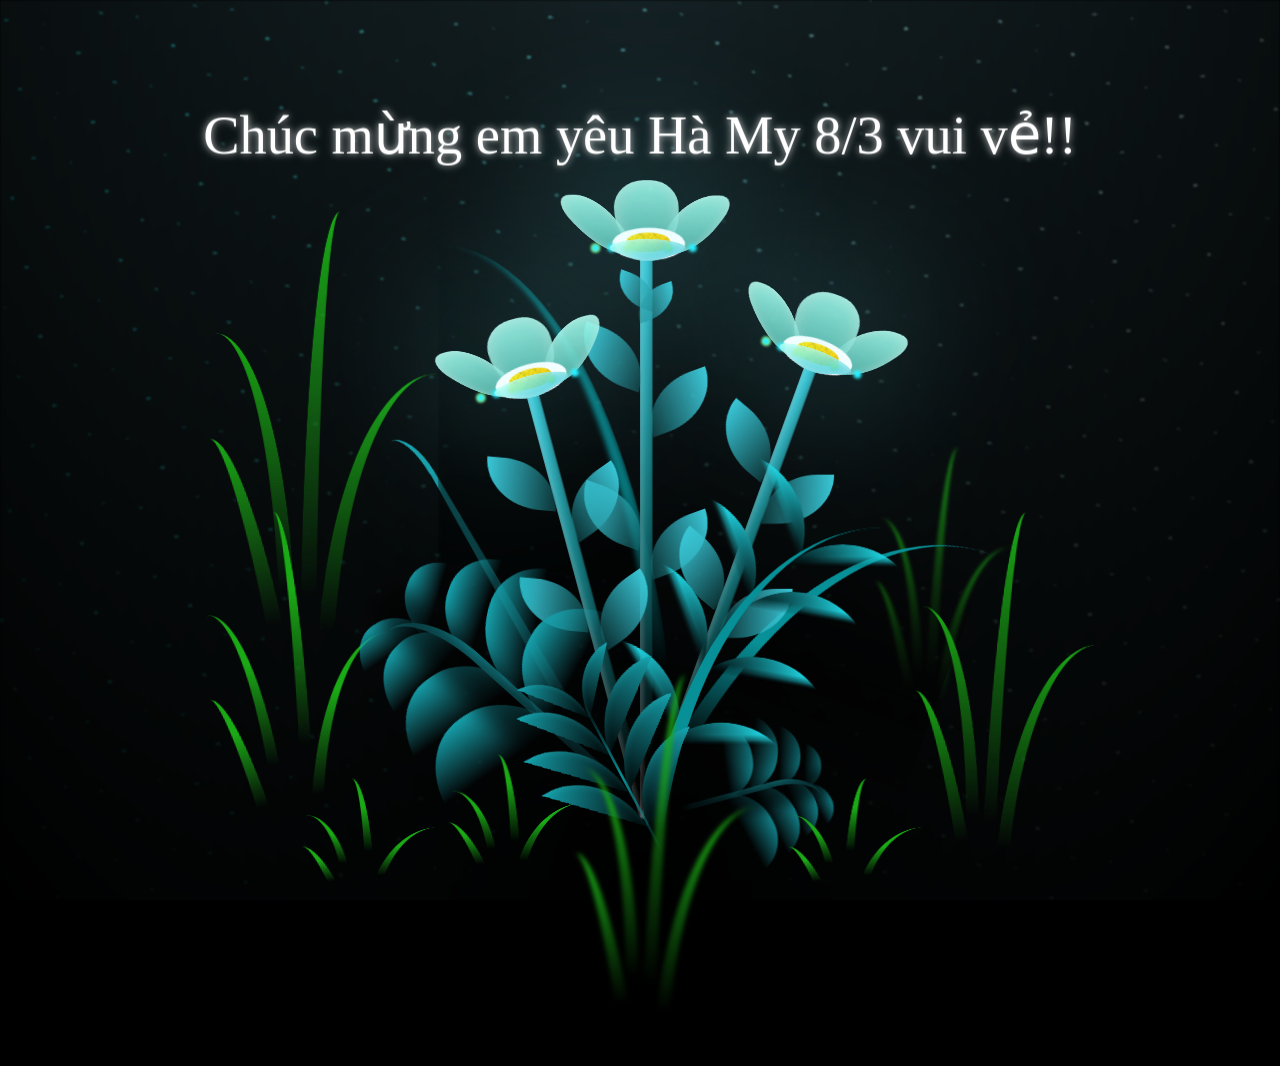
<file: index.html>
<!DOCTYPE html>
<html lang="en">

<head>
    <meta charset="UTF-8">
    <meta name="viewport" content="width=device-width, initial-scale=1.0">
    <link rel="preconnect" href="https://fonts.googleapis.com">
    <link rel="preconnect" href="https://fonts.gstatic.com" crossorigin>
    <link
        href="https://fonts.googleapis.com/css2?family=Cinzel:wght@400..900&family=DM+Serif+Display:ital@0;1&family=Dancing+Script:wght@400..700&family=Playfair+Display:ital,wght@0,400..900;1,400..900&family=Quicksand:wght@300..700&display=swap"
        >
    <title>Hà My Xinh Đẹp</title>
</head>
<script>
    
onload = () => {
    const c = setTimeout(() => {
        document.body.classList.remove("not-loaded");
        clearTimeout(c);
    }, 1000);
};

</script>
<style>
    

*,
*::after,
*::before {
  padding: 0;
  margin: 0;
  box-sizing: border-box;
}

:root {
  --dark-color: #000;
}

body {
  display: flex;
  align-items: flex-end;
  justify-content: center;
  min-height: 100vh;
  background-color: var(--dark-color);
  overflow: hidden;
  perspective: 1000px;
  font-family: "Quicksand", serif;
  font-optical-sizing: auto;
}

.text{
  font-size:  clamp(2rem, 30vw, 3.4rem);
  width: 100%;
  text-align: center;
  color: rgb(254, 254, 254);
  text-shadow: 0 0 6px rgba(255, 255, 255, 0.6), 
  0 0 12px rgba(255, 255, 255, 0.3);
  position: absolute;
  top: 15%;
  left: 50%;
  transform: translate(-50%, -50%);
  z-index: 1;
  opacity: 0;
  animation: fade-text 2s forwards, elegantGlow 2s infinite ease-in-out;
}

@keyframes elegantGlow {
  0%, 100% { text-shadow: 0 0 6px rgba(255, 255, 255, 0.6), 0 0 12px rgba(255, 255, 255, 0.207); }
  50% { text-shadow: 0 0 10px rgba(119, 44, 185, 0.599), 0 0 20px rgba(194, 8, 30, 0.663); }
}

@keyframes fade-text{
  50%{
    opacity: 0;
  }
  100%{
    opacity: 1;
  }
}

.night {
  position: fixed;
  left: 50%;
  top: 0;
  transform: translateX(-50%);
  width: 100%;
  height: 100%;
  filter: blur(0.1vmin);
  background-image: radial-gradient(ellipse at top, transparent 0%, var(--dark-color)), radial-gradient(ellipse at bottom, var(--dark-color), rgba(145, 233, 255, 0.2)), repeating-linear-gradient(220deg, black 0px, black 19px, transparent 19px, transparent 22px), repeating-linear-gradient(189deg, black 0px, black 19px, transparent 19px, transparent 22px), repeating-linear-gradient(148deg, black 0px, black 19px, transparent 19px, transparent 22px), linear-gradient(90deg, #00fffa, #f0f0f0);
}

.flowers {
  position: relative;
  transform: scale(0.9);
}


.flower {
  position: absolute;
  bottom: 10vmin;
  transform-origin: bottom center;
  z-index: 10;
  --fl-speed: 0.8s;
}
.flower--1 .flower__line__leaf--1 {
  animation: blooming-leaf-right var(--fl-speed) 1.6s backwards;
}
.flower--1 {
  animation: moving-flower-1 4s linear infinite;
}
.flower--1 .flower__line {
  height: 70vmin;
  animation-delay: 0.3s;
}


.flower--1 .flower__line__leaf--2 {
  animation: blooming-leaf-right var(--fl-speed) 1.4s backwards;
}
.flower--1 .flower__line__leaf--3 {
  animation: blooming-leaf-left var(--fl-speed) 1.2s backwards;
}
.flower--1 .flower__line__leaf--4 {
  animation: blooming-leaf-left var(--fl-speed) 1s backwards;
}
.flower--1 .flower__line__leaf--5 {
  animation: blooming-leaf-right var(--fl-speed) 1.8s backwards;
}
.flower--1 .flower__line__leaf--6 {
  animation: blooming-leaf-left var(--fl-speed) 2s backwards;
}
.flower--2 {
  left: 50%;
  transform: rotate(20deg);
  animation: moving-flower-2 4s linear infinite;
}
.flower--2 .flower__line {
  height: 60vmin;
  animation-delay: 0.6s;
}
.flower--2 .flower__line__leaf--1 {
  animation: blooming-leaf-right var(--fl-speed) 1.9s backwards;
}
.flower--2 .flower__line__leaf--2 {
  animation: blooming-leaf-right var(--fl-speed) 1.7s backwards;
}
.flower--2 .flower__line__leaf--3 {
  animation: blooming-leaf-left var(--fl-speed) 1.5s backwards;
}
.flower--2 .flower__line__leaf--4 {
  animation: blooming-leaf-left var(--fl-speed) 1.3s backwards;
}
.flower--3 {
  left: 50%;
  transform: rotate(-15deg);
  animation: moving-flower-3 4s linear infinite;
}
.flower--3 .flower__line {
  animation-delay: 0.9s;
}
.flower--3 .flower__line__leaf--1 {
  animation: blooming-leaf-right var(--fl-speed) 2.5s backwards;
}
.flower--3 .flower__line__leaf--2 {
  animation: blooming-leaf-right var(--fl-speed) 2.3s backwards;
}
.flower--3 .flower__line__leaf--3 {
  animation: blooming-leaf-left var(--fl-speed) 2.1s backwards;
}
.flower--3 .flower__line__leaf--4 {
  animation: blooming-leaf-left var(--fl-speed) 1.9s backwards;
}
.flower__leafs {
  position: relative;
  animation: blooming-flower 2s backwards;
}
.flower__leafs--1 {
  animation-delay: 1.1s;
}
.flower__leafs--2 {
  animation-delay: 1.4s;
}
.flower__leafs--3 {
  animation-delay: 1.7s;
}
.flower__leafs::after {
  content: "";
  position: absolute;
  left: 0;
  top: 0;
  transform: translate(-50%, -100%);
  width: 8vmin;
  height: 8vmin;
  background-color: #6bf0ff;
  filter: blur(10vmin);
}
.flower__leaf {
  position: absolute;
  bottom: 0;
  left: 50%;
  width: 8vmin;
  height: 11vmin;
  border-radius: 51% 49% 47% 53%/44% 45% 55% 69%;
  background-color: #a7ffee;
  background-image: linear-gradient(to top, #54b8aa, #a7ffee);
  transform-origin: bottom center;
  opacity: 0.9;
  box-shadow: inset 0 0 2vmin rgba(255, 255, 255, 0.5);
}
.flower__leaf--1 {
  transform: translate(-10%, 1%) rotateY(40deg) rotateX(-50deg);
}
.flower__leaf--2 {
  transform: translate(-50%, -4%) rotateX(40deg);
}
.flower__leaf--3 {
  transform: translate(-90%, 0%) rotateY(45deg) rotateX(50deg);
}
.flower__leaf--4 {
  width: 8vmin;
  height: 8vmin;
  transform-origin: bottom left;
  border-radius: 4vmin 10vmin 4vmin 4vmin;
  transform: translate(0%, 18%) rotateX(70deg) rotate(-43deg);
  background-image: linear-gradient(to top, #39c6d6, #a7ffee);
  z-index: 1;
  opacity: 0.8;
}
.flower__white-circle {
  position: absolute;
  left: -3.5vmin;
  top: -3vmin;
  width: 9vmin;
  height: 4vmin;
  border-radius: 50%;
  background-color: #fff;
}
.flower__white-circle::after {
  content: "";
  position: absolute;
  left: 50%;
  top: 45%;
  transform: translate(-50%, -50%);
  width: 60%;
  height: 60%;
  border-radius: inherit;
  background-image: repeating-linear-gradient(135deg, rgba(0, 0, 0, 0.03) 0px, rgba(0, 0, 0, 0.03) 1px, transparent 1px, transparent 12px), repeating-linear-gradient(45deg, rgba(0, 0, 0, 0.03) 0px, rgba(0, 0, 0, 0.03) 1px, transparent 1px, transparent 12px), repeating-linear-gradient(67.5deg, rgba(0, 0, 0, 0.03) 0px, rgba(0, 0, 0, 0.03) 1px, transparent 1px, transparent 12px), repeating-linear-gradient(135deg, rgba(0, 0, 0, 0.03) 0px, rgba(0, 0, 0, 0.03) 1px, transparent 1px, transparent 12px), repeating-linear-gradient(45deg, rgba(0, 0, 0, 0.03) 0px, rgba(0, 0, 0, 0.03) 1px, transparent 1px, transparent 12px), repeating-linear-gradient(112.5deg, rgba(0, 0, 0, 0.03) 0px, rgba(0, 0, 0, 0.03) 1px, transparent 1px, transparent 12px), repeating-linear-gradient(112.5deg, rgba(0, 0, 0, 0.03) 0px, rgba(0, 0, 0, 0.03) 1px, transparent 1px, transparent 12px), repeating-linear-gradient(45deg, rgba(0, 0, 0, 0.03) 0px, rgba(0, 0, 0, 0.03) 1px, transparent 1px, transparent 12px), repeating-linear-gradient(22.5deg, rgba(0, 0, 0, 0.03) 0px, rgba(0, 0, 0, 0.03) 1px, transparent 1px, transparent 12px), repeating-linear-gradient(45deg, rgba(0, 0, 0, 0.03) 0px, rgba(0, 0, 0, 0.03) 1px, transparent 1px, transparent 12px), repeating-linear-gradient(22.5deg, rgba(0, 0, 0, 0.03) 0px, rgba(0, 0, 0, 0.03) 1px, transparent 1px, transparent 12px), repeating-linear-gradient(135deg, rgba(0, 0, 0, 0.03) 0px, rgba(0, 0, 0, 0.03) 1px, transparent 1px, transparent 12px), repeating-linear-gradient(157.5deg, rgba(0, 0, 0, 0.03) 0px, rgba(0, 0, 0, 0.03) 1px, transparent 1px, transparent 12px), repeating-linear-gradient(67.5deg, rgba(0, 0, 0, 0.03) 0px, rgba(0, 0, 0, 0.03) 1px, transparent 1px, transparent 12px), repeating-linear-gradient(67.5deg, rgba(0, 0, 0, 0.03) 0px, rgba(0, 0, 0, 0.03) 1px, transparent 1px, transparent 12px), linear-gradient(90deg, #ffeb12, #ffce00);
}
.flower__line {
  height: 55vmin;
  width: 1.5vmin;
  background-image: linear-gradient(to left, rgba(0, 0, 0, 0.2), transparent, rgba(255, 255, 255, 0.2)), linear-gradient(to top, transparent 10%, #14757a, #39c6d6);
  box-shadow: inset 0 0 2px rgba(0, 0, 0, 0.5);
  animation: grow-flower-tree 4s backwards;
}
.flower__line__leaf {
  --w: 7vmin;
  --h: calc(var(--w) + 2vmin);
  position: absolute;
  top: 20%;
  left: 90%;
  width: var(--w);
  height: var(--h);
  border-top-right-radius: var(--h);
  border-bottom-left-radius: var(--h);
  background-image: linear-gradient(to top, rgba(20, 117, 122, 0.4), #39c6d6);
}
.flower__line__leaf--1 {
  transform: rotate(70deg) rotateY(30deg);
}
.flower__line__leaf--2 {
  top: 45%;
  transform: rotate(70deg) rotateY(30deg);
}
.flower__line__leaf--3, .flower__line__leaf--4, .flower__line__leaf--6 {
  border-top-right-radius: 0;
  border-bottom-left-radius: 0;
  border-top-left-radius: var(--h);
  border-bottom-right-radius: var(--h);
  left: -460%;
  top: 12%;
  transform: rotate(-70deg) rotateY(30deg);
}
.flower__line__leaf--4 {
  top: 40%;
}
.flower__line__leaf--5 {
  top: 0;
  transform-origin: left;
  transform: rotate(70deg) rotateY(30deg) scale(0.6);
}
.flower__line__leaf--6 {
  top: -2%;
  left: -450%;
  transform-origin: right;
  transform: rotate(-70deg) rotateY(30deg) scale(0.6);
}
.flower__light {
  position: absolute;
  bottom: 0vmin;
  width: 1vmin;
  height: 1vmin;
  background-color: #fffb00;
  border-radius: 50%;
  filter: blur(0.2vmin);
  animation: light-ans 4s linear infinite backwards;
}
.flower__light:nth-child(odd) {
  background-color: #23f0ff;
}
.flower__light--1 {
  left: -2vmin;
  animation-delay: 1s;
}
.flower__light--2 {
  left: 3vmin;
  animation-delay: 0.5s;
}
.flower__light--3 {
  left: -6vmin;
  animation-delay: 0.3s;
}
.flower__light--4 {
  left: 6vmin;
  animation-delay: 0.9s;
}
.flower__light--5 {
  left: -1vmin;
  animation-delay: 1.5s;
}
.flower__light--6 {
  left: -4vmin;
  animation-delay: 3s;
}
.flower__light--7 {
  left: 3vmin;
  animation-delay: 2s;
}
.flower__light--8 {
  left: -6vmin;
  animation-delay: 3.5s;
}
.flower__grass {
  --c: #159faa;
  --line-w: 1.5vmin;
  position: absolute;
  bottom: 12vmin;
  left: -7vmin;
  display: flex;
  flex-direction: column;
  align-items: flex-end;
  z-index: 20;
  transform-origin: bottom center;
  transform: rotate(-48deg) rotateY(40deg);
}
.flower__grass--1 {
  animation: moving-grass 2s linear infinite;
}
.flower__grass--2 {
  left: 2vmin;
  bottom: 10vmin;
  transform: scale(0.5) rotate(75deg) rotateX(10deg) rotateY(-200deg);
  opacity: 0.8;
  z-index: 0;
  animation: moving-grass--2 1.5s linear infinite;
}
.flower__grass--top {
  width: 7vmin;
  height: 10vmin;
  border-top-right-radius: 100%;
  border-right: var(--line-w) solid var(--c);
  transform-origin: bottom center;
  transform: rotate(-2deg);
}
.flower__grass--bottom {
  margin-top: -2px;
  width: var(--line-w);
  height: 25vmin;
  background-image: linear-gradient(to top, transparent, var(--c));
}
.flower__grass__leaf {
  --size: 10vmin;
  position: absolute;
  width: calc(var(--size) * 2.1);
  height: var(--size);
  border-top-left-radius: var(--size);
  border-top-right-radius: var(--size);
  background-image: linear-gradient(to top, transparent, transparent 30%, var(--c));
  z-index: 100;
}
.flower__grass__leaf--1 {
  top: -6%;
  left: 30%;
  --size: 6vmin;
  transform: rotate(-20deg);
  animation: growing-grass-ans--1 2s 2.6s backwards;
}
@keyframes growing-grass-ans--1 {
  0% {
    transform-origin: bottom left;
    transform: rotate(-20deg) scale(0);
  }
}
.flower__grass__leaf--2 {
  top: -5%;
  left: -110%;
  --size: 6vmin;
  transform: rotate(10deg);
  animation: growing-grass-ans--2 2s 2.4s linear backwards;
}
@keyframes growing-grass-ans--2 {
  0% {
    transform-origin: bottom right;
    transform: rotate(10deg) scale(0);
  }
}
.flower__grass__leaf--3 {
  top: 5%;
  left: 60%;
  --size: 8vmin;
  transform: rotate(-18deg) rotateX(-20deg);
  animation: growing-grass-ans--3 2s 2.2s linear backwards;
}
@keyframes growing-grass-ans--3 {
  0% {
    transform-origin: bottom left;
    transform: rotate(-18deg) rotateX(-20deg) scale(0);
  }
}
.flower__grass__leaf--4 {
  top: 6%;
  left: -135%;
  --size: 8vmin;
  transform: rotate(2deg);
  animation: growing-grass-ans--4 2s 2s linear backwards;
}
@keyframes growing-grass-ans--4 {
  0% {
    transform-origin: bottom right;
    transform: rotate(2deg) scale(0);
  }
}
.flower__grass__leaf--5 {
  top: 20%;
  left: 60%;
  --size: 10vmin;
  transform: rotate(-24deg) rotateX(-20deg);
  animation: growing-grass-ans--5 2s 1.8s linear backwards;
}
@keyframes growing-grass-ans--5 {
  0% {
    transform-origin: bottom left;
    transform: rotate(-24deg) rotateX(-20deg) scale(0);
  }
}
.flower__grass__leaf--6 {
  top: 22%;
  left: -180%;
  --size: 10vmin;
  transform: rotate(10deg);
  animation: growing-grass-ans--6 2s 1.6s linear backwards;
}
@keyframes growing-grass-ans--6 {
  0% {
    transform-origin: bottom right;
    transform: rotate(10deg) scale(0);
  }
}
.flower__grass__leaf--7 {
  top: 39%;
  left: 70%;
  --size: 10vmin;
  transform: rotate(-10deg);
  animation: growing-grass-ans--7 2s 1.4s linear backwards;
}
@keyframes growing-grass-ans--7 {
  0% {
    transform-origin: bottom left;
    transform: rotate(-10deg) scale(0);
  }
}
.flower__grass__leaf--8 {
  top: 40%;
  left: -215%;
  --size: 11vmin;
  transform: rotate(10deg);
  animation: growing-grass-ans--8 2s 1.2s linear backwards;
}
@keyframes growing-grass-ans--8 {
  0% {
    transform-origin: bottom right;
    transform: rotate(10deg) scale(0);
  }
}
.flower__grass__overlay {
  position: absolute;
  top: -10%;
  right: 0%;
  width: 100%;
  height: 100%;
  background-color: rgba(0, 0, 0, 0.6);
  filter: blur(1.5vmin);
  z-index: 100;
}
.flower__g-long {
  --w: 2vmin;
  --h: 6vmin;
  --c: #159faa;
  position: absolute;
  bottom: 10vmin;
  left: -3vmin;
  transform-origin: bottom center;
  transform: rotate(-30deg) rotateY(-20deg);
  display: flex;
  flex-direction: column;
  align-items: flex-end;
  animation: flower-g-long-ans 3s linear infinite;
}
@keyframes flower-g-long-ans {
  0%, 100% {
    transform: rotate(-30deg) rotateY(-20deg);
  }
  50% {
    transform: rotate(-32deg) rotateY(-20deg);
  }
}
.flower__g-long__top {
  top: calc(var(--h) * -1);
  width: calc(var(--w) + 1vmin);
  height: var(--h);
  border-top-right-radius: 100%;
  border-right: 0.7vmin solid var(--c);
  transform: translate(-0.7vmin, 1vmin);
}
.flower__g-long__bottom {
  width: var(--w);
  height: 50vmin;
  transform-origin: bottom center;
  background-image: linear-gradient(to top, transparent 30%, var(--c));
  box-shadow: inset 0 0 2px rgba(0, 0, 0, 0.5);
  clip-path: polygon(35% 0, 65% 1%, 100% 100%, 0% 100%);
}
.flower__g-right {
  position: absolute;
  bottom: 6vmin;
  left: -2vmin;
  transform-origin: bottom left;
  transform: rotate(20deg);
}
.flower__g-right .leaf {
  width: 30vmin;
  height: 50vmin;
  border-top-left-radius: 100%;
  border-left: 2vmin solid #079097;
  background-image: linear-gradient(to bottom, transparent, var(--dark-color) 60%);
  -webkit-mask-image: linear-gradient(to top, transparent 30%, #079097 60%);
}
.flower__g-right--1 {
  animation: flower-g-right-ans 2.5s linear infinite;
}
.flower__g-right--2 {
  left: 5vmin;
  transform: rotateY(-180deg);
  animation: flower-g-right-ans--2 3s linear infinite;
}
.flower__g-right--2 .leaf {
  height: 75vmin;
  filter: blur(0.3vmin);
  opacity: 0.8;
}
@keyframes flower-g-right-ans {
  0%, 100% {
    transform: rotate(20deg);
  }
  50% {
    transform: rotate(24deg) rotateX(-20deg);
  }
}
@keyframes flower-g-right-ans--2 {
  0%, 100% {
    transform: rotateY(-180deg) rotate(0deg) rotateX(-20deg);
  }
  50% {
    transform: rotateY(-180deg) rotate(6deg) rotateX(-20deg);
  }
}
.flower__g-front {
  position: absolute;
  bottom: 6vmin;
  left: 2.5vmin;
  z-index: 100;
  transform-origin: bottom center;
  transform: rotate(-28deg) rotateY(30deg) scale(1.04);
  animation: flower__g-front-ans 2s linear infinite;
}
@keyframes flower__g-front-ans {
  0%, 100% {
    transform: rotate(-28deg) rotateY(30deg) scale(1.04);
  }
  50% {
    transform: rotate(-35deg) rotateY(40deg) scale(1.04);
  }
}
.flower__g-front__line {
  width: 0.3vmin;
  height: 20vmin;
  background-image: linear-gradient(to top, transparent, #079097, transparent 100%);
  position: relative;
}
.flower__g-front__leaf-wrapper {
  position: absolute;
  top: 0;
  left: 0;
  transform-origin: bottom left;
  transform: rotate(10deg);
}
.flower__g-front__leaf-wrapper:nth-child(even) {
  left: 0vmin;
  transform: rotateY(-180deg) rotate(5deg);
  animation: flower__g-front__leaf-left-ans 1s ease-in backwards;
}
.flower__g-front__leaf-wrapper:nth-child(odd) {
  animation: flower__g-front__leaf-ans 1s ease-in backwards;
}
.flower__g-front__leaf-wrapper--1 {
  top: -8vmin;
  transform: scale(0.7);
  animation: flower__g-front__leaf-ans 1s 5.5s ease-in backwards !important;
}
.flower__g-front__leaf-wrapper--2 {
  top: -8vmin;
  transform: rotateY(-180deg) scale(0.7) !important;
  animation: flower__g-front__leaf-left-ans-2 1s 4.6s ease-in backwards !important;
}
.flower__g-front__leaf-wrapper--3 {
  top: -3vmin;
  animation: flower__g-front__leaf-ans 1s 4.6s ease-in backwards;
}
.flower__g-front__leaf-wrapper--4 {
  top: -3vmin;
  transform: rotateY(-180deg) scale(0.9) !important;
  animation: flower__g-front__leaf-left-ans-2 1s 4.6s ease-in backwards !important;
}
@keyframes flower__g-front__leaf-left-ans-2 {
  0% {
    transform: rotateY(-180deg) scale(0);
  }
}
.flower__g-front__leaf-wrapper--5, .flower__g-front__leaf-wrapper--6 {
  top: 2vmin;
}
.flower__g-front__leaf-wrapper--7, .flower__g-front__leaf-wrapper--8 {
  top: 6.5vmin;
}
.flower__g-front__leaf-wrapper--2 {
  animation-delay: 5.2s !important;
}
.flower__g-front__leaf-wrapper--3 {
  animation-delay: 4.9s !important;
}
.flower__g-front__leaf-wrapper--5 {
  animation-delay: 4.3s !important;
}
.flower__g-front__leaf-wrapper--6 {
  animation-delay: 4.1s !important;
}
.flower__g-front__leaf-wrapper--7 {
  animation-delay: 3.8s !important;
}
.flower__g-front__leaf-wrapper--8 {
  animation-delay: 3.5s !important;
}
@keyframes flower__g-front__leaf-ans {
  0% {
    transform: rotate(10deg) scale(0);
  }
}
@keyframes flower__g-front__leaf-left-ans {
  0% {
    transform: rotateY(-180deg) rotate(5deg) scale(0);
  }
}
.flower__g-front__leaf {
  width: 10vmin;
  height: 10vmin;
  border-radius: 100% 0% 0% 100%/100% 100% 0% 0%;
  box-shadow: inset 0 2px 1vmin rgba(44, 238, 252, 0.2);
  background-image: linear-gradient(to bottom left, transparent, var(--dark-color)), linear-gradient(to bottom right, #159faa 50%, transparent 50%, transparent);
  -webkit-mask-image: linear-gradient(to bottom right, #159faa 50%, transparent 50%, transparent);
  mask-image: linear-gradient(to bottom right, #159faa 50%, transparent 50%, transparent);
}
.flower__g-fr {
  position: absolute;
  bottom: -4vmin;
  left: vmin;
  transform-origin: bottom left;
  z-index: 10;
  animation: flower__g-fr-ans 2s linear infinite;
}
@keyframes flower__g-fr-ans {
  0%, 100% {
    transform: rotate(2deg);
  }
  50% {
    transform: rotate(4deg);
  }
}
.flower__g-fr .leaf {
  width: 30vmin;
  height: 50vmin;
  border-top-left-radius: 100%;
  border-left: 2vmin solid #079097;
  -webkit-mask-image: linear-gradient(to top, transparent 25%, #079097 50%);
  position: relative;
  z-index: 1;
}
.flower__g-fr__leaf {
  position: absolute;
  top: 0;
  left: 0;
  width: 10vmin;
  height: 10vmin;
  border-radius: 100% 0% 0% 100%/100% 100% 0% 0%;
  box-shadow: inset 0 2px 1vmin rgba(44, 238, 252, 0.2);
  background-image: linear-gradient(to bottom left, transparent, var(--dark-color) 98%), linear-gradient(to bottom right, #23f0ff 45%, transparent 50%, transparent);
  -webkit-mask-image: linear-gradient(135deg, #159faa 40%, transparent 50%, transparent);
}
.flower__g-fr__leaf--1 {
  left: 20vmin;
  transform: rotate(45deg);
  animation: flower__g-fr-leaft-ans-1 0.5s 5.2s linear backwards;
}
@keyframes flower__g-fr-leaft-ans-1 {
  0% {
    transform-origin: left;
    transform: rotate(45deg) scale(0);
  }
}
.flower__g-fr__leaf--2 {
  left: 12vmin;
  top: -7vmin;
  transform: rotate(25deg) rotateY(-180deg);
  animation: flower__g-fr-leaft-ans-6 0.5s 5s linear backwards;
}
.flower__g-fr__leaf--3 {
  left: 15vmin;
  top: 6vmin;
  transform: rotate(55deg);
  animation: flower__g-fr-leaft-ans-5 0.5s 4.8s linear backwards;
}
.flower__g-fr__leaf--4 {
  left: 6vmin;
  top: -2vmin;
  transform: rotate(25deg) rotateY(-180deg);
  animation: flower__g-fr-leaft-ans-6 0.5s 4.6s linear backwards;
}
.flower__g-fr__leaf--5 {
  left: 10vmin;
  top: 14vmin;
  transform: rotate(55deg);
  animation: flower__g-fr-leaft-ans-5 0.5s 4.4s linear backwards;
}
@keyframes flower__g-fr-leaft-ans-5 {
  0% {
    transform-origin: left;
    transform: rotate(55deg) scale(0);
  }
}
.flower__g-fr__leaf--6 {
  left: 0vmin;
  top: 6vmin;
  transform: rotate(25deg) rotateY(-180deg);
  animation: flower__g-fr-leaft-ans-6 0.5s 4.2s linear backwards;
}
@keyframes flower__g-fr-leaft-ans-6 {
  0% {
    transform-origin: right;
    transform: rotate(25deg) rotateY(-180deg) scale(0);
  }
}
.flower__g-fr__leaf--7 {
  left: 5vmin;
  top: 22vmin;
  transform: rotate(45deg);
  animation: flower__g-fr-leaft-ans-7 0.5s 4s linear backwards;
}
@keyframes flower__g-fr-leaft-ans-7 {
  0% {
    transform-origin: left;
    transform: rotate(45deg) scale(0);
  }
}
.flower__g-fr__leaf--8 {
  left: -4vmin;
  top: 15vmin;
  transform: rotate(15deg) rotateY(-180deg);
  animation: flower__g-fr-leaft-ans-8 0.5s 3.8s linear backwards;
}
@keyframes flower__g-fr-leaft-ans-8 {
  0% {
    transform-origin: right;
    transform: rotate(15deg) rotateY(-180deg) scale(0);
  }
}

.long-g {
  position: absolute;
  bottom: 25vmin;
  left: -42vmin;
  transform-origin: bottom left;
}
.long-g--1 {
  bottom: 0vmin;
  transform: scale(0.8) rotate(-5deg);
}
.long-g--1 .leaf {
  -webkit-mask-image: linear-gradient(to top, transparent 40%, #079097 80%) !important;
}
.long-g--1 .leaf--1 {
  --w: 5vmin;
  --h: 60vmin;
  left: -2vmin;
  transform: rotate(3deg) rotateY(-180deg);
}
.long-g--2, .long-g--3 {
  bottom: -3vmin;
  left: -35vmin;
  transform-origin: center;
  transform: scale(0.6) rotateX(60deg);
}
.long-g--2 .leaf, .long-g--3 .leaf {
  -webkit-mask-image: linear-gradient(to top, transparent 50%, #079097 80%) !important;
}
.long-g--2 .leaf--1, .long-g--3 .leaf--1 {
  left: -1vmin;
  transform: rotateY(-180deg);
}
.long-g--3 {
  left: -17vmin;
  bottom: 0vmin;
}
.long-g--3 .leaf {
  -webkit-mask-image: linear-gradient(to top, transparent 40%, #079097 80%) !important;
}
.long-g--4 {
  left: 25vmin;
  bottom: -3vmin;
  transform-origin: center;
  transform: scale(0.6) rotateX(60deg);
}
.long-g--4 .leaf {
  -webkit-mask-image: linear-gradient(to top, transparent 50%, #079097 80%) !important;
}
.long-g--5 {
  left: 42vmin;
  bottom: 0vmin;
  transform: scale(0.8) rotate(2deg);
}
.long-g--6 {
  left: 0vmin;
  bottom: -20vmin;
  z-index: 100;
  filter: blur(0.3vmin);
  transform: scale(0.8) rotate(2deg);
}
.long-g--7 {
  left: 35vmin;
  bottom: 20vmin;
  z-index: -1;
  filter: blur(0.3vmin);
  transform: scale(0.6) rotate(2deg);
  opacity: 0.7;
}
.long-g .leaf {
  --w: 15vmin;
  --h: 40vmin;
  --c: #1aaa15;
  position: absolute;
  bottom: 0;
  width: var(--w);
  height: var(--h);
  border-top-left-radius: 100%;
  border-left: 2vmin solid var(--c);
  -webkit-mask-image: linear-gradient(to top, transparent 20%, var(--dark-color));
  transform-origin: bottom center;
}
.long-g .leaf--0 {
  left: 2vmin;
  animation: leaf-ans-1 4s linear infinite;
}
.long-g .leaf--1 {
  --w: 5vmin;
  --h: 60vmin;
  animation: leaf-ans-1 4s linear infinite;
}
.long-g .leaf--2 {
  --w: 10vmin;
  --h: 40vmin;
  left: -0.5vmin;
  bottom: 5vmin;
  transform-origin: bottom left;
  transform: rotateY(-180deg);
  animation: leaf-ans-2 3s linear infinite;
}
.long-g .leaf--3 {
  --w: 5vmin;
  --h: 30vmin;
  left: -1vmin;
  bottom: 3.2vmin;
  transform-origin: bottom left;
  transform: rotate(-10deg) rotateY(-180deg);
  animation: leaf-ans-3 3s linear infinite;
}

@keyframes leaf-ans-1 {
  0%, 100% {
    transform: rotate(-5deg) scale(1);
  }
  50% {
    transform: rotate(5deg) scale(1.1);
  }
}
@keyframes leaf-ans-2 {
  0%, 100% {
    transform: rotateY(-180deg) rotate(5deg);
  }
  50% {
    transform: rotateY(-180deg) rotate(0deg) scale(1.1);
  }
}
@keyframes leaf-ans-3 {
  0%, 100% {
    transform: rotate(-10deg) rotateY(-180deg);
  }
  50% {
    transform: rotate(-20deg) rotateY(-180deg);
  }
}
.grow-ans {
  animation: grow-ans 2s var(--d) backwards;
}

@keyframes grow-ans {
  0% {
    transform: scale(0);
    opacity: 0;
  }
}
@keyframes light-ans {
  0% {
    opacity: 0;
    transform: translateY(0vmin);
  }
  25% {
    opacity: 1;
    transform: translateY(-5vmin) translateX(-2vmin);
  }
  50% {
    opacity: 1;
    transform: translateY(-15vmin) translateX(2vmin);
    filter: blur(0.2vmin);
  }
  75% {
    transform: translateY(-20vmin) translateX(-2vmin);
    filter: blur(0.2vmin);
  }
  100% {
    transform: translateY(-30vmin);
    opacity: 0;
    filter: blur(1vmin);
  }
}
@keyframes moving-flower-1 {
  0%, 100% {
    transform: rotate(2deg);
  }
  50% {
    transform: rotate(-2deg);
  }
}
@keyframes moving-flower-2 {
  0%, 100% {
    transform: rotate(18deg);
  }
  50% {
    transform: rotate(14deg);
  }
}
@keyframes moving-flower-3 {
  0%, 100% {
    transform: rotate(-18deg);
  }
  50% {
    transform: rotate(-20deg) rotateY(-10deg);
  }
}
@keyframes blooming-leaf-right {
  0% {
    transform-origin: left;
    transform: rotate(70deg) rotateY(30deg) scale(0);
  }
}
@keyframes blooming-leaf-left {
  0% {
    transform-origin: right;
    transform: rotate(-70deg) rotateY(30deg) scale(0);
  }
}
@keyframes grow-flower-tree {
  0% {
    height: 0;
    border-radius: 1vmin;
  }
}
@keyframes blooming-flower {
  0% {
    transform: scale(0);
  }
}
@keyframes moving-grass {
  0%, 100% {
    transform: rotate(-48deg) rotateY(40deg);
  }
  50% {
    transform: rotate(-50deg) rotateY(40deg);
  }
}
@keyframes moving-grass--2 {
  0%, 100% {
    transform: scale(0.5) rotate(75deg) rotateX(10deg) rotateY(-200deg);
  }
  50% {
    transform: scale(0.5) rotate(79deg) rotateX(10deg) rotateY(-200deg);
  }
}
.growing-grass {
  animation: growing-grass-ans 1s 2s backwards;
}

@keyframes growing-grass-ans {
  0% {
    transform: scale(0);
  }
}
.not-loaded * {
  animation-play-state: paused !important;
}
  
</style>

<body class="not-loaded" >
   


    <!-- Rewrite by harvey -->
    <p class="text">Chúc mừng em yêu Hà My 8/3 vui vẻ!!</p>
    <div class="night"></div>
    <div class="flowers">
        <div class="flower flower--1">
            <div class="flower__leafs flower__leafs--1">
                <div class="flower__leaf flower__leaf--1"></div>
                <div class="flower__leaf flower__leaf--2"></div>
                <div class="flower__leaf flower__leaf--3"></div>
                <div class="flower__leaf flower__leaf--4"></div>
                <div class="flower__white-circle"></div>

                <div class="flower__light flower__light--1"></div>
                <div class="flower__light flower__light--2"></div>
                <div class="flower__light flower__light--3"></div>
                <div class="flower__light flower__light--4"></div>
                <div class="flower__light flower__light--5"></div>
                <div class="flower__light flower__light--6"></div>
                <div class="flower__light flower__light--7"></div>
                <div class="flower__light flower__light--8"></div>

            </div>
            <div class="flower__line">
                <div class="flower__line__leaf flower__line__leaf--1"></div>
                <div class="flower__line__leaf flower__line__leaf--2"></div>
                <div class="flower__line__leaf flower__line__leaf--3"></div>
                <div class="flower__line__leaf flower__line__leaf--4"></div>
                <div class="flower__line__leaf flower__line__leaf--5"></div>
                <div class="flower__line__leaf flower__line__leaf--6"></div>
            </div>
        </div>

        <div class="flower flower--2">
            <div class="flower__leafs flower__leafs--2">
                <div class="flower__leaf flower__leaf--1"></div>
                <div class="flower__leaf flower__leaf--2"></div>
                <div class="flower__leaf flower__leaf--3"></div>
                <div class="flower__leaf flower__leaf--4"></div>
                <div class="flower__white-circle"></div>

                <div class="flower__light flower__light--1"></div>
                <div class="flower__light flower__light--2"></div>
                <div class="flower__light flower__light--3"></div>
                <div class="flower__light flower__light--4"></div>
                <div class="flower__light flower__light--5"></div>
                <div class="flower__light flower__light--6"></div>
                <div class="flower__light flower__light--7"></div>
                <div class="flower__light flower__light--8"></div>

            </div>
            <div class="flower__line">
                <div class="flower__line__leaf flower__line__leaf--1"></div>
                <div class="flower__line__leaf flower__line__leaf--2"></div>
                <div class="flower__line__leaf flower__line__leaf--3"></div>
                <div class="flower__line__leaf flower__line__leaf--4"></div>
            </div>
        </div>

        <div class="flower flower--3">
            <div class="flower__leafs flower__leafs--3">
                <div class="flower__leaf flower__leaf--1"></div>
                <div class="flower__leaf flower__leaf--2"></div>
                <div class="flower__leaf flower__leaf--3"></div>
                <div class="flower__leaf flower__leaf--4"></div>
                <div class="flower__white-circle"></div>

                <div class="flower__light flower__light--1"></div>
                <div class="flower__light flower__light--2"></div>
                <div class="flower__light flower__light--3"></div>
                <div class="flower__light flower__light--4"></div>
                <div class="flower__light flower__light--5"></div>
                <div class="flower__light flower__light--6"></div>
                <div class="flower__light flower__light--7"></div>
                <div class="flower__light flower__light--8"></div>

            </div>
            <div class="flower__line">
                <div class="flower__line__leaf flower__line__leaf--1"></div>
                <div class="flower__line__leaf flower__line__leaf--2"></div>
                <div class="flower__line__leaf flower__line__leaf--3"></div>
                <div class="flower__line__leaf flower__line__leaf--4"></div>
            </div>
        </div>

        <div class="grow-ans" style="--d:1.2s">
            <div class="flower__g-long">
                <div class="flower__g-long__top"></div>
                <div class="flower__g-long__bottom"></div>
            </div>
        </div>

        <div class="growing-grass">
            <div class="flower__grass flower__grass--1">
                <div class="flower__grass--top"></div>
                <div class="flower__grass--bottom"></div>
                <div class="flower__grass__leaf flower__grass__leaf--1"></div>
                <div class="flower__grass__leaf flower__grass__leaf--2"></div>
                <div class="flower__grass__leaf flower__grass__leaf--3"></div>
                <div class="flower__grass__leaf flower__grass__leaf--4"></div>
                <div class="flower__grass__leaf flower__grass__leaf--5"></div>
                <div class="flower__grass__leaf flower__grass__leaf--6"></div>
                <div class="flower__grass__leaf flower__grass__leaf--7"></div>
                <div class="flower__grass__leaf flower__grass__leaf--8"></div>
                <div class="flower__grass__overlay"></div>
            </div>
        </div>

        <div class="growing-grass">
            <div class="flower__grass flower__grass--2">
                <div class="flower__grass--top"></div>
                <div class="flower__grass--bottom"></div>
                <div class="flower__grass__leaf flower__grass__leaf--1"></div>
                <div class="flower__grass__leaf flower__grass__leaf--2"></div>
                <div class="flower__grass__leaf flower__grass__leaf--3"></div>
                <div class="flower__grass__leaf flower__grass__leaf--4"></div>
                <div class="flower__grass__leaf flower__grass__leaf--5"></div>
                <div class="flower__grass__leaf flower__grass__leaf--6"></div>
                <div class="flower__grass__leaf flower__grass__leaf--7"></div>
                <div class="flower__grass__leaf flower__grass__leaf--8"></div>
                <div class="flower__grass__overlay"></div>
            </div>
        </div>

        <div class="grow-ans" style="--d:2.4s">
            <div class="flower__g-right flower__g-right--1">
                <div class="leaf"></div>
            </div>
        </div>

        <div class="grow-ans" style="--d:2.8s">
            <div class="flower__g-right flower__g-right--2">
                <div class="leaf"></div>
            </div>
        </div>

        <div class="grow-ans" style="--d:2.8s">
            <div class="flower__g-front">
                <div class="flower__g-front__leaf-wrapper flower__g-front__leaf-wrapper--1">
                    <div class="flower__g-front__leaf"></div>
                </div>
                <div class="flower__g-front__leaf-wrapper flower__g-front__leaf-wrapper--2">
                    <div class="flower__g-front__leaf"></div>
                </div>
                <div class="flower__g-front__leaf-wrapper flower__g-front__leaf-wrapper--3">
                    <div class="flower__g-front__leaf"></div>
                </div>
                <div class="flower__g-front__leaf-wrapper flower__g-front__leaf-wrapper--4">
                    <div class="flower__g-front__leaf"></div>
                </div>
                <div class="flower__g-front__leaf-wrapper flower__g-front__leaf-wrapper--5">
                    <div class="flower__g-front__leaf"></div>
                </div>
                <div class="flower__g-front__leaf-wrapper flower__g-front__leaf-wrapper--6">
                    <div class="flower__g-front__leaf"></div>
                </div>
                <div class="flower__g-front__leaf-wrapper flower__g-front__leaf-wrapper--7">
                    <div class="flower__g-front__leaf"></div>
                </div>
                <div class="flower__g-front__leaf-wrapper flower__g-front__leaf-wrapper--8">
                    <div class="flower__g-front__leaf"></div>
                </div>
                <div class="flower__g-front__line"></div>
            </div>
        </div>

        <div class="grow-ans" style="--d:3.2s">
            <div class="flower__g-fr">
                <div class="leaf"></div>
                <div class="flower__g-fr__leaf flower__g-fr__leaf--1"></div>
                <div class="flower__g-fr__leaf flower__g-fr__leaf--2"></div>
                <div class="flower__g-fr__leaf flower__g-fr__leaf--3"></div>
                <div class="flower__g-fr__leaf flower__g-fr__leaf--4"></div>
                <div class="flower__g-fr__leaf flower__g-fr__leaf--5"></div>
                <div class="flower__g-fr__leaf flower__g-fr__leaf--6"></div>
                <div class="flower__g-fr__leaf flower__g-fr__leaf--7"></div>
                <div class="flower__g-fr__leaf flower__g-fr__leaf--8"></div>
            </div>
        </div>

        <div class="long-g long-g--0">
            <div class="grow-ans" style="--d:3s">
                <div class="leaf leaf--0"></div>
            </div>
            <div class="grow-ans" style="--d:2.2s">
                <div class="leaf leaf--1"></div>
            </div>
            <div class="grow-ans" style="--d:3.4s">
                <div class="leaf leaf--2"></div>
            </div>
            <div class="grow-ans" style="--d:3.6s">
                <div class="leaf leaf--3"></div>
            </div>
        </div>

        <div class="long-g long-g--1">
            <div class="grow-ans" style="--d:3.6s">
                <div class="leaf leaf--0"></div>
            </div>
            <div class="grow-ans" style="--d:3.8s">
                <div class="leaf leaf--1"></div>
            </div>
            <div class="grow-ans" style="--d:4s">
                <div class="leaf leaf--2"></div>
            </div>
            <div class="grow-ans" style="--d:4.2s">
                <div class="leaf leaf--3"></div>
            </div>
        </div>

        <div class="long-g long-g--2">
            <div class="grow-ans" style="--d:4s">
                <div class="leaf leaf--0"></div>
            </div>
            <div class="grow-ans" style="--d:4.2s">
                <div class="leaf leaf--1"></div>
            </div>
            <div class="grow-ans" style="--d:4.4s">
                <div class="leaf leaf--2"></div>
            </div>
            <div class="grow-ans" style="--d:4.6s">
                <div class="leaf leaf--3"></div>
            </div>
        </div>

        <div class="long-g long-g--3">
            <div class="grow-ans" style="--d:4s">
                <div class="leaf leaf--0"></div>
            </div>
            <div class="grow-ans" style="--d:4.2s">
                <div class="leaf leaf--1"></div>
            </div>
            <div class="grow-ans" style="--d:3s">
                <div class="leaf leaf--2"></div>
            </div>
            <div class="grow-ans" style="--d:3.6s">
                <div class="leaf leaf--3"></div>
            </div>
        </div>

        <div class="long-g long-g--4">
            <div class="grow-ans" style="--d:4s">
                <div class="leaf leaf--0"></div>
            </div>
            <div class="grow-ans" style="--d:4.2s">
                <div class="leaf leaf--1"></div>
            </div>
            <div class="grow-ans" style="--d:3s">
                <div class="leaf leaf--2"></div>
            </div>
            <div class="grow-ans" style="--d:3.6s">
                <div class="leaf leaf--3"></div>
            </div>
        </div>

        <div class="long-g long-g--5">
            <div class="grow-ans" style="--d:4s">
                <div class="leaf leaf--0"></div>
            </div>
            <div class="grow-ans" style="--d:4.2s">
                <div class="leaf leaf--1"></div>
            </div>
            <div class="grow-ans" style="--d:3s">
                <div class="leaf leaf--2"></div>
            </div>
            <div class="grow-ans" style="--d:3.6s">
                <div class="leaf leaf--3"></div>
            </div>
        </div>

        <div class="long-g long-g--6">
            <div class="grow-ans" style="--d:4.2s">
                <div class="leaf leaf--0"></div>
            </div>
            <div class="grow-ans" style="--d:4.4s">
                <div class="leaf leaf--1"></div>
            </div>
            <div class="grow-ans" style="--d:4.6s">
                <div class="leaf leaf--2"></div>
            </div>
            <div class="grow-ans" style="--d:4.8s">
                <div class="leaf leaf--3"></div>
            </div>
        </div>

        <div class="long-g long-g--7">
            <div class="grow-ans" style="--d:3s">
                <div class="leaf leaf--0"></div>
            </div>
            <div class="grow-ans" style="--d:3.2s">
                <div class="leaf leaf--1"></div>
            </div>
            <div class="grow-ans" style="--d:3.5s">
                <div class="leaf leaf--2"></div>
            </div>
            <div class="grow-ans" style="--d:3.6s">
                <div class="leaf leaf--3"></div>
            </div>
        </div>
    </div>

    
</body>

</html>
</file>
